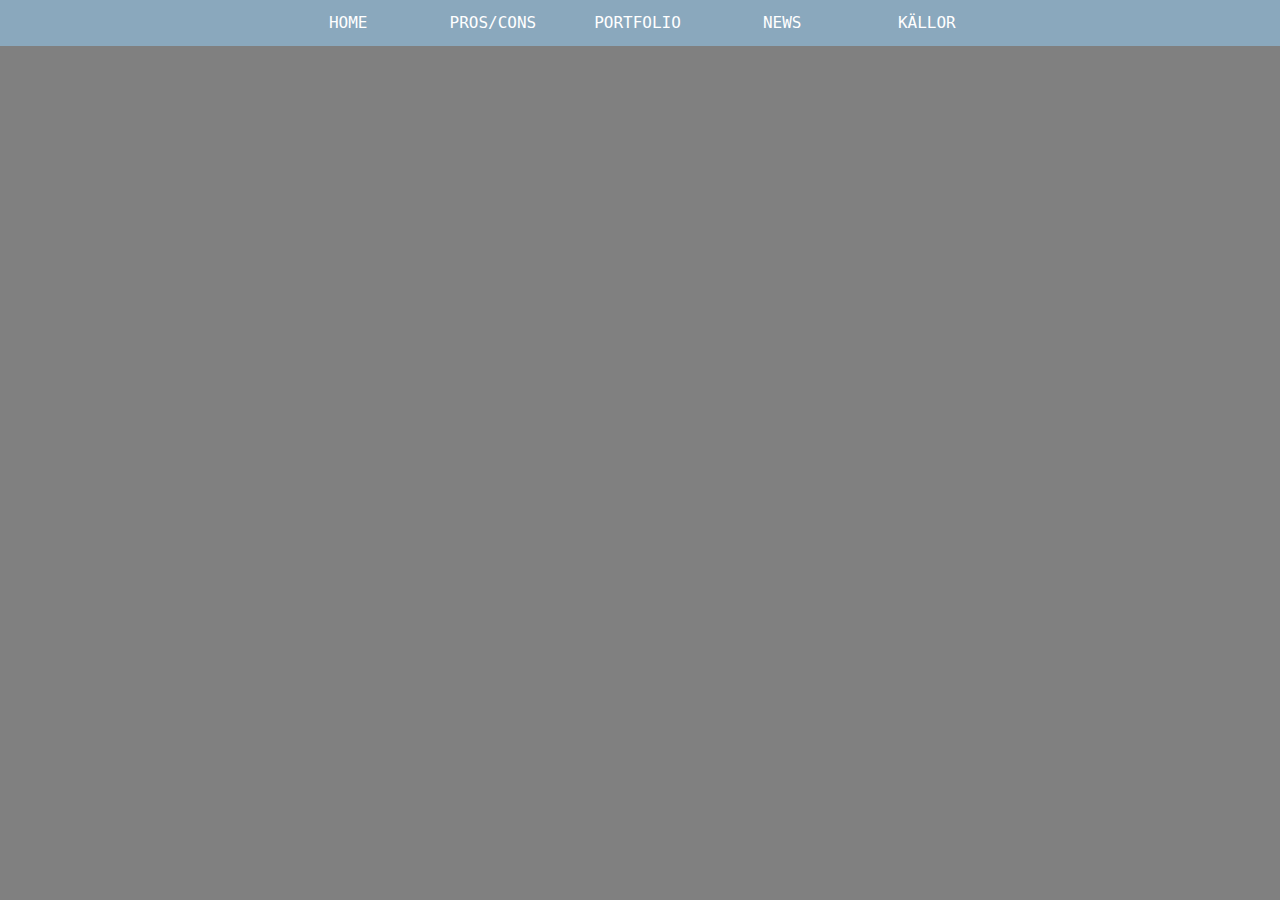
<file: interlacing.html>
<!DOCTYPE html>
<html>

  <head>

    <meta charset="utf-8">
    <title>Interlacing</title>
    <link rel="stylesheet" type="text/css" href="theme.css" />

  </head>
  <body>

    <nav class="mobile-menu">
    <label for="show-menu" class="show-menu"><span>Menu</span><div class="lines"></div></label>
    <input type="checkbox" id="show-menu">
      <ul id="menu">
        <li> <a href="index.html">Home</a> </li>
        <li> <a href="procon.html">Pros/Cons</a> </li>
        <li> <a href="#">Portfolio</a> </li>
        <li> <a href="#">News</a> </li>
        <li> <a href="sources.html">Källor</a> </li>
      </ul>
    </nav>

    <div class="interlacingTitel">
        <p>
          <h2>Vad är interlacing?</h2>
        </p>
    </div>

    <div class="interlacingText">
      <p>
        Text kommer här
      </p>
    </div>
  </body>

</html>
</file>
<file: theme.css>
table {
  margin-left: auto;
  margin-right: auto;
  width: 900px;
}

th, td {
  padding: 15px;
  width: 450px;
}

table, th, td {
  border: 1px solid black;
  border-collapse: collapse;
}

caption {
  font-size: 20px;
  font-weight: bold;
  padding: 20px;
}

div.table {
  padding: 10px;
  padding-top: 45px;
}

div.indextext {
  padding: 80px;
  text-align: center;
  color: lightblue;
}


img.speed {
  height: 200px;
  width: 152px;
}

div.bild {
  padding-left: 25%;
  padding-right: 25%;
}

img.home {
  width: 100%;
}
/* All kod bör gå ovanför detta då det under är menyn och kan
störa din / vår egen kod */
*{
  margin:0;
  padding:0;
}
body {
  font-family: monospace;
  font-size:16px;
  background-color: gray;

}
.mobile-menu {
  display:block;
  width:100%;
  background: #8aa8bd/*e0b88f/*c99393/*e5d1a4/*dcc591/*EFD3A3*/;
  line-height: 1.6em;
  font-weight: 400;
  width:100%;
  text-align:center;
	position: relative;
  margin:0 auto;
}
/*Strip the ul of padding and list styling*/
.mobile-menu ul {
	list-style-type:none;
  margin: 0 auto;
  padding-left:0;
  text-align:center;
  width:100%;
  position: absolute;
  background: #8aa8bd;
}

/*Create a horizontal list with spacing*/
.mobile-menu li {
	display:inline-block;
	/*float: left;
	margin-right: 1px;*/
}

/*Style for menu links*/
.mobile-menu li a {
	display:block;
	min-width:140px;
	text-align: center;
  font-family: monospace;
	color: #fff;
  text-transform:uppercase;
	background: #8aa8bd;
	text-decoration: none;
  margin-left:-5px;
  padding: 10px 0;
-webkit-transition: all 0.4s ease 0s;
-moz-transition: all 0.4s ease 0s;
-ms-transition: all 0.4s ease 0s;
-o-transition: all 0.4s ease 0s;
transition: all 0.4s ease 0s;
}

/*Hover state for top level links*/
.mobile-menu li:hover a {
	color: #4db3ff;
  background-color:#ccddee;
}

/*Style for dropdown links*/
.mobile-menu li:hover ul a {
	background: #f3f3f3;
	color: #2f3036;
	height: 40px;
	line-height: 40px;
}

/*Hover state for dropdown links*/
.mobile-menu li:hover .mobile-menu ul a:hover {
	color: #4db3ff;
}

/*Hide dropdown links until they are needed*/
.mobile-menu li ul {
	display: none;
}

/*Make dropdown links vertical*/
.mobile-menu li ul li {
	display: block;
	float: none;
}

/*Prevent text wrapping*/
.mobile-menu li ul li a {
	width: auto;
	min-width: 100px;
	padding: 0 20px;
}


/*Style 'show menu' label button and hide it by default*/
.mobile-menu .show-menu {
	text-decoration: none;
	color: #fff;
	background: #8aa8bd;
	text-align: center;
	padding: 10px 15px;
	display: none;
  cursor: pointer;
  text-transform: uppercase;
}

.mobile-menu .show-menu span{
   padding-left: 35px;
}

/*Hide checkbox*/
.mobile-menu input[type=checkbox]{
    display: none;
}

/*Show menu when invisible checkbox is checked*/
.mobile-menu input[type=checkbox]:checked ~ #menu{
    display: block;
}

/*Responsive Styles*/

@media screen and (max-width : 800px){
  .mobile-menu .lines {
    border-bottom: 15px double #f8f8f8;
    border-top: 5px solid #f8f8f8;
    content:"";
    height: 5px;
    width:20px;
    padding-right:15px;
  float: right;
}
	/*Make dropdown links appear inline*/
	.mobile-menu ul {
		position: static;
		display: none;
	}
	/*Create vertical spacing*/
	.mobile-menu li {
		margin-bottom: 1px;
	}
	/*Make all menu links full width*/
	.mobile-menu ul li, .mobile-menu li a {
		width: 100%;
	}
	/*Display 'show menu' link*/
	.mobile-menu .show-menu {
		display:block;
	}
</file>
